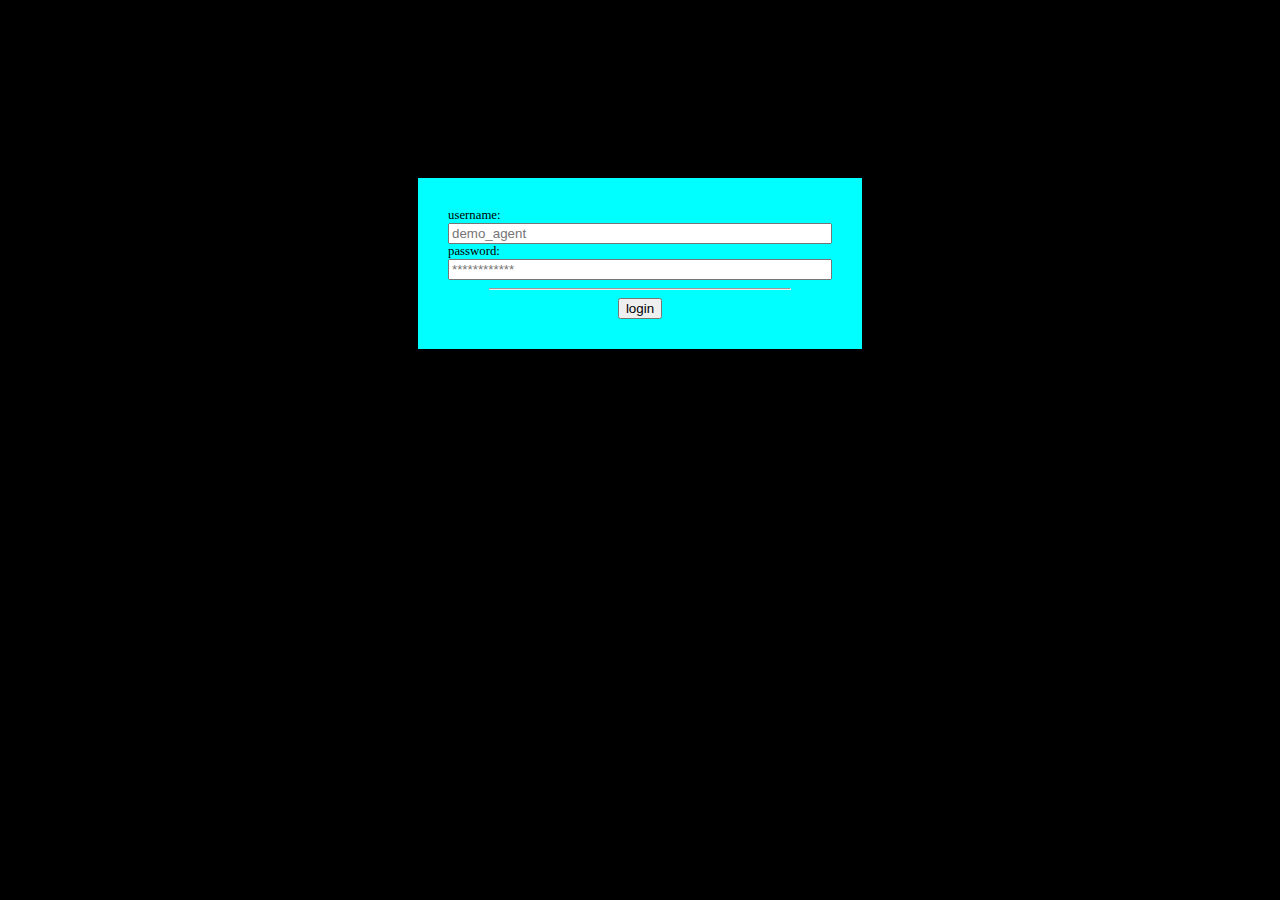
<file: index.html>
<!DOCTYPE html>
<html lang="en">
    <head>
        <meta charset="UTF-8">
        <title>Site Skeleton Demo</title>
        <meta name="author" content="Evan Sklarski">
        <meta name="viewport" content="width=device-width">
        <link rel="stylesheet" href="css/stylesheet.css">
        <script src="js/login.js"></script>
    </head>

    <body>

        <div id="padding"></div>

        <h1>User Authentication</h1>

        <div id="userAuth">
            <div class="listingInput">
                <label for="usernameInput">username:</label>
                    <input id="usernameInput" type="text"
                        placeholder="demo_agent">
            </div>
            <div class="listingInput">
                <label for="passwordInput">password:</label>
                <input id="passwordInput" type="password"
                    placeholder="************">
            </div>
            
            <hr>
            <button onclick="login_click();">login</button>
        </div>

    </body>
</html>
</file>
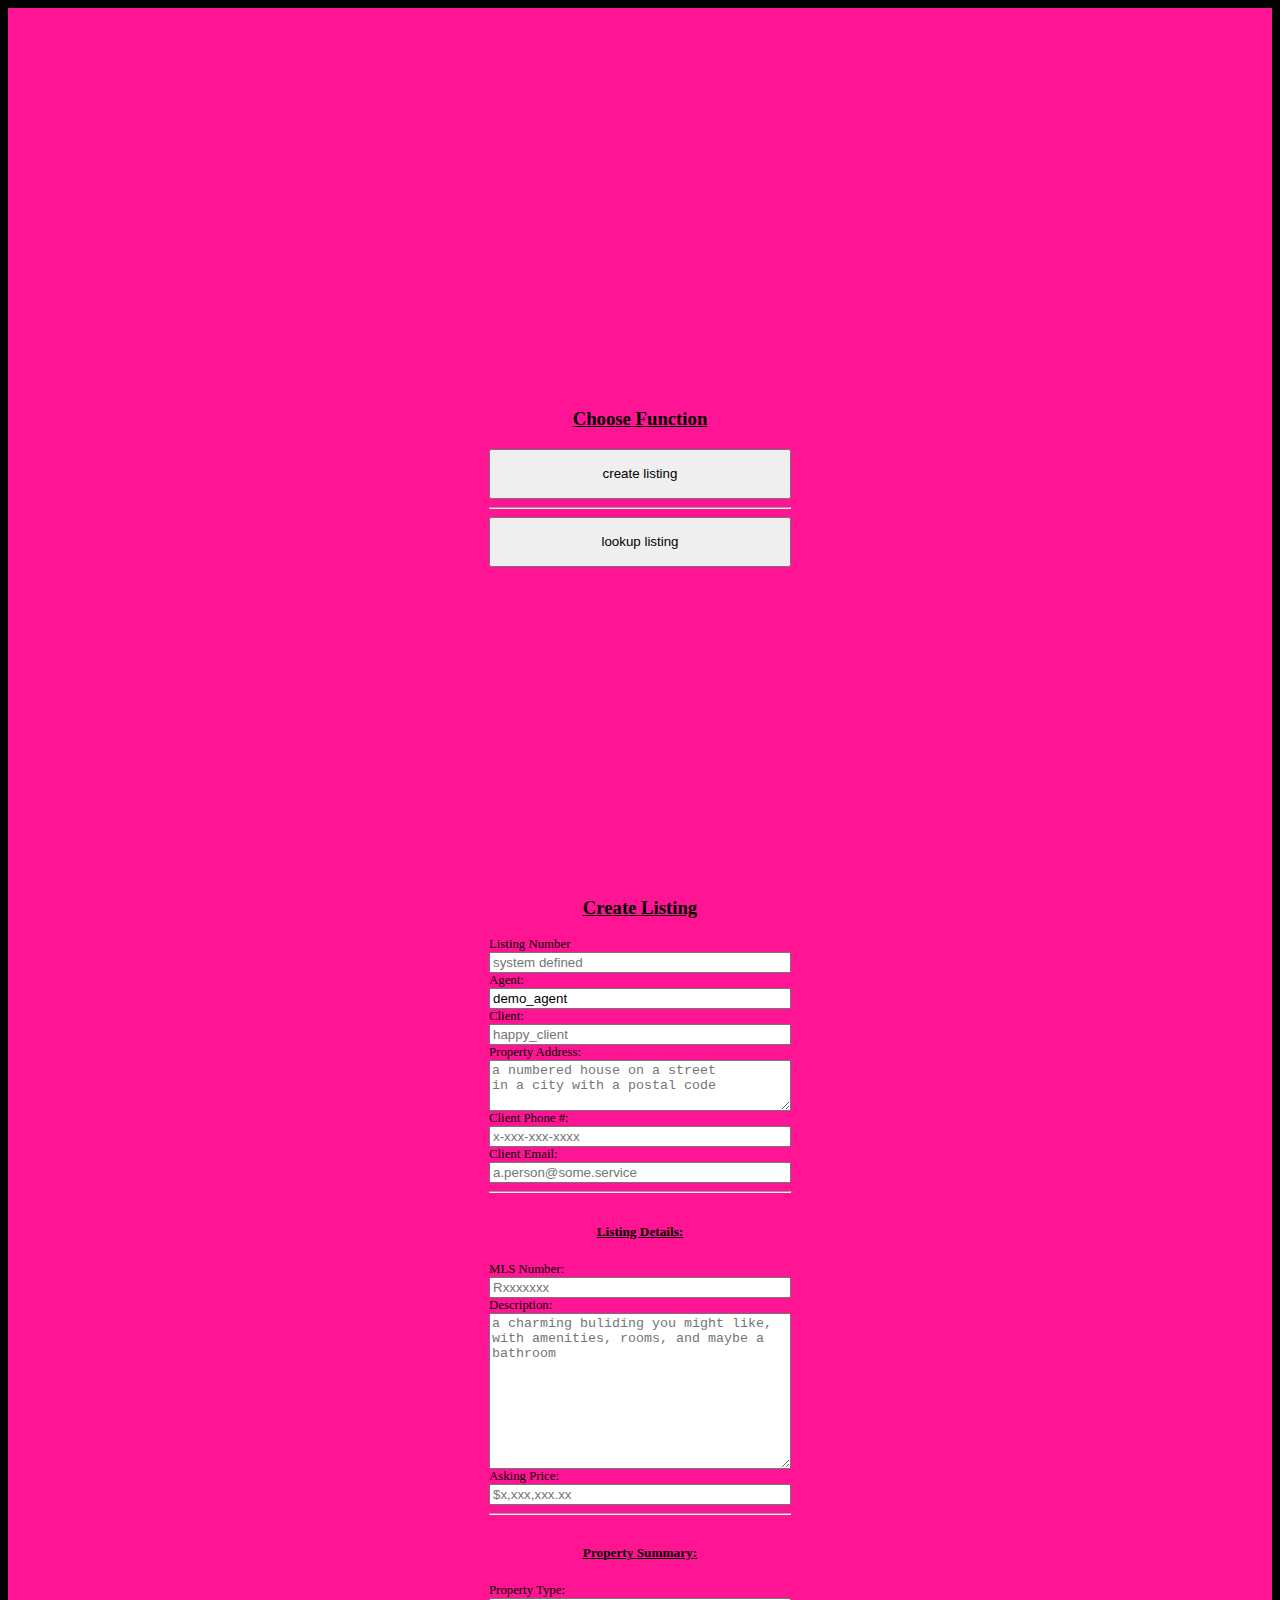
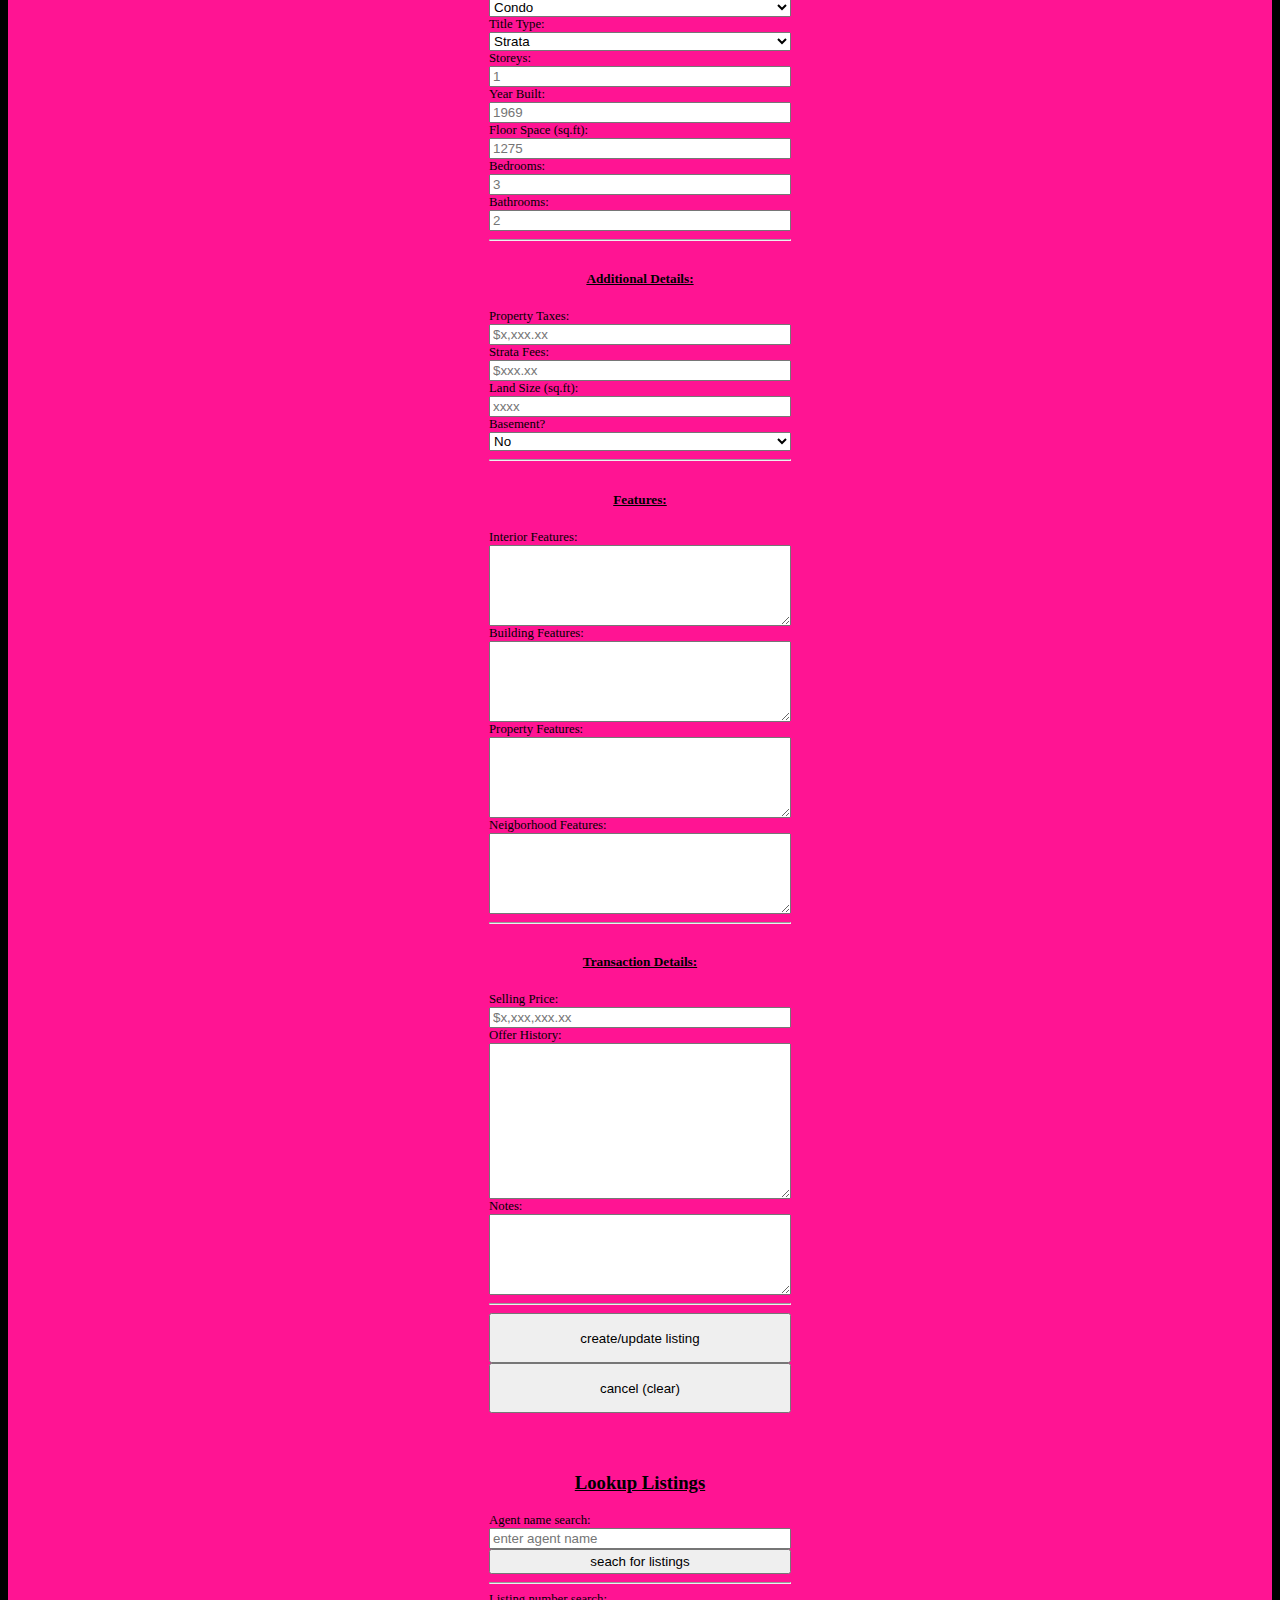
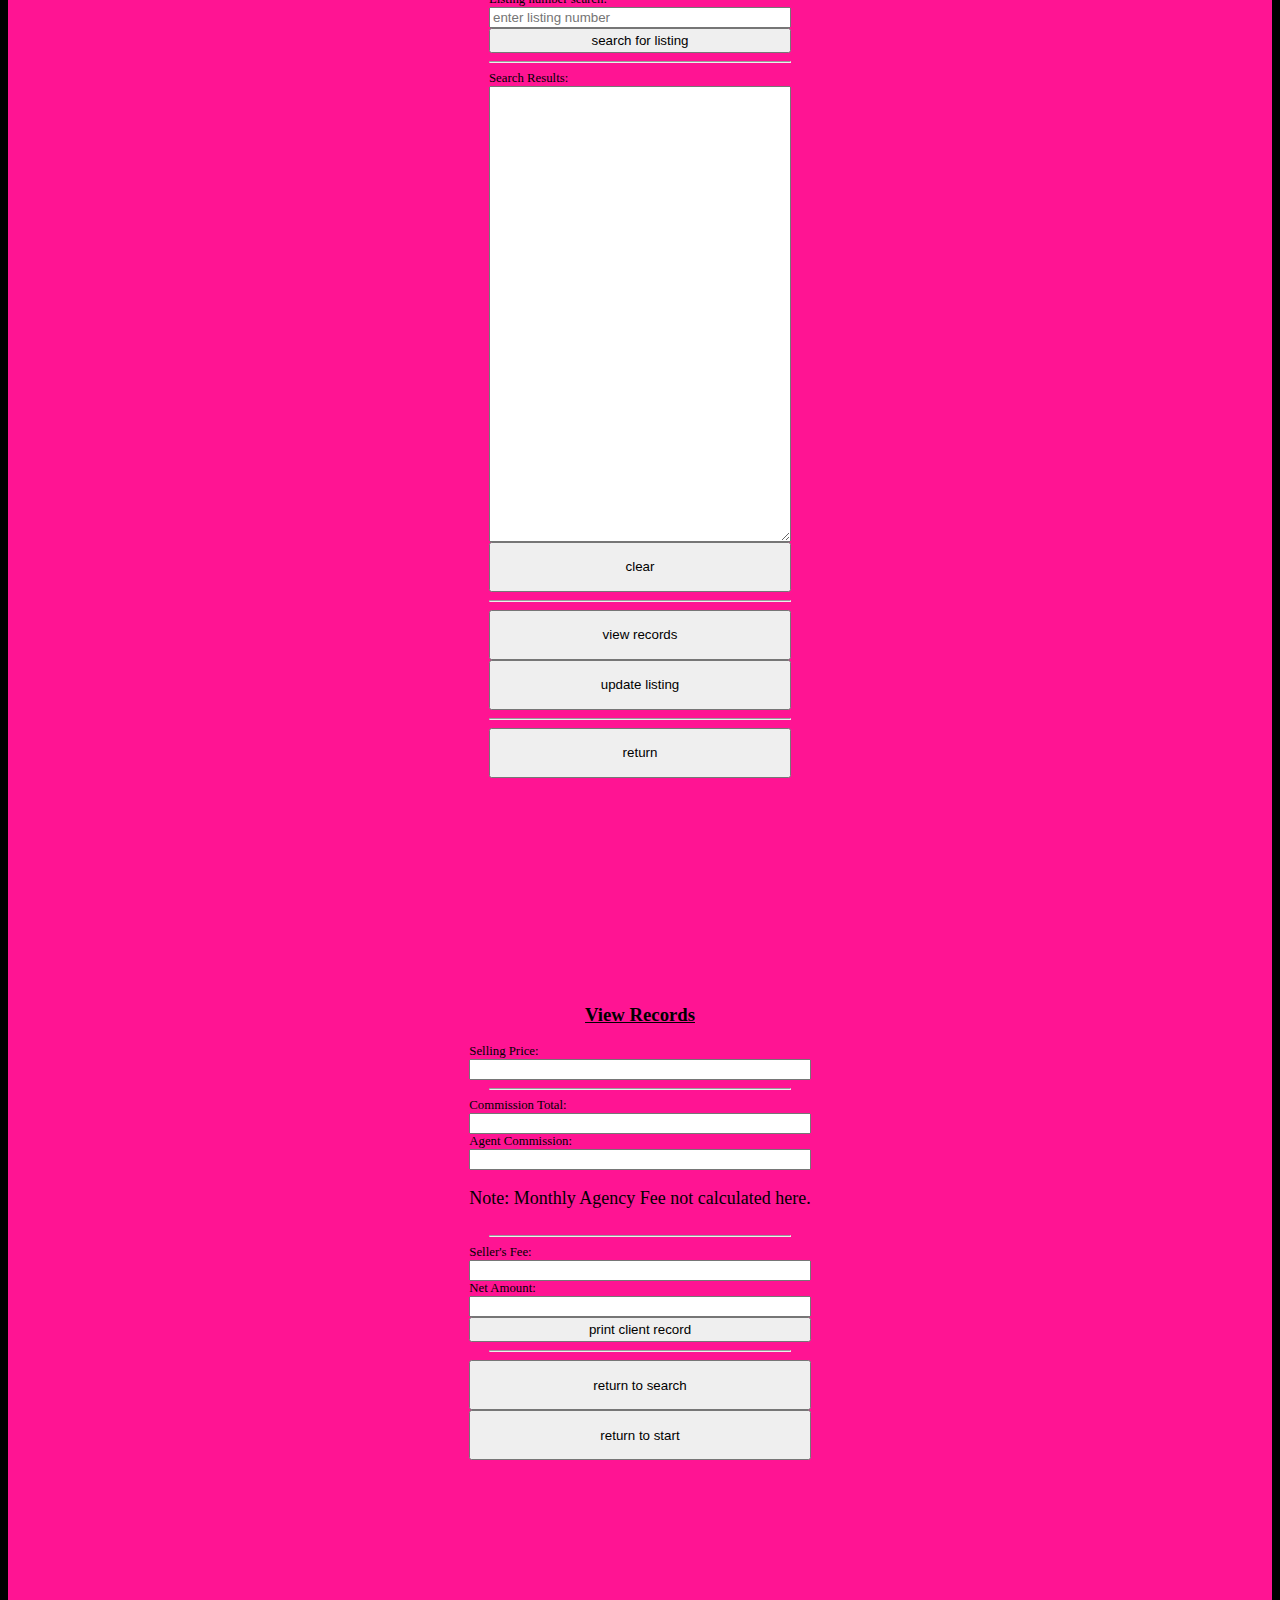
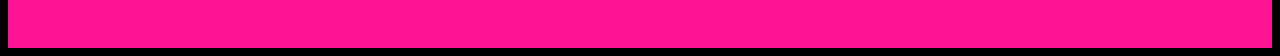
<file: relax_realty.html>
<!DOCTYPE html>
<html lang="en">
    <head>
        <meta charset="UTF-8">
        <title>ReLax Realty Demo</title>
        <meta name="author" content="Evan Sklarski">
        <meta name="viewport" content="width=device-width">
        <link rel="stylesheet" href="css/stylesheet.css">
        <script src="js/Listing.class.js"></script>
        <script src="js/MockDatabase.js"></script>
        <script src="js/relax_realty.js"></script>
    </head>

    <body onload="initializePage();">
    <!-- javascript function shows/hides panels depending upon task -->

<!-- ***** main panel ***** -->
        <div id="what_to_do" class="panel_container">
            <div class="activity_panel">
                <div id="padding"></div>
                <h3>Choose Function</h3>
                <input type="button" class="generalButton" value="create listing"
                    onclick="startNewListing();">
                <hr>
                <input type="button" class="generalButton" value="lookup listing"
                    onclick="chooseActivity('lookup_listing');">
            </div>
        </div>

<!-- ***** new listing panel ***** -->
        <div id="new_listing" class="panel_container">
            <div class="activity_panel">
                <h3>Create Listing</h3>
                <div id="sub_panel">
                    <div class="listingInput">
                        <label for="listingNum">Listing Number</label>
                    <!-- auto generated by system -->
                        <input id="listingNum" type="text" placeholder="system defined" readonly>
                    </div>
                    <div class="listingInput">
                        <label for="agent">Agent:</label>
                    <!-- auto inputed,  -->
                        <input id="agent" type="text" value="demo_agent" readonly>
                    </div>
                    <div class="listingInput">
                        <label for="client">Client:</label>
                        <input id="client" type="text" placeholder="happy_client">
                    </div>
                    <div class="listingInput">
                        <label for="address">Property Address:</label>
                        <textarea id="address" cols="30" rows="3"
                            placeholder="a numbered house on a street&#10;in a city with a postal code"></textarea>
                    </div>
                    <div class="listingInput">
                        <label for="phone">Client Phone #:</label>
                        <input id="phone" type="text" placeholder="x-xxx-xxx-xxxx">
                    </div>
                    <div class="listingInput">
                        <label for="email">Client Email:</label>
                        <input id="email" type="text" placeholder="a.person@some.service">
                    </div>
                </div>
                <hr>
                <div id="sub_panel">
                    <h5>Listing Details:</h5>
                    <div class="listingInput">
                        <label for="mlsNum">MLS Number:</label>
                        <input id="mlsNum" type="text" placeholder="Rxxxxxxx">
                    </div>
                    <div class="listingInput">
                        <label for="description">Description:</label>
                        <textarea id="description" cols="30" rows="10"
                            placeholder="a charming buliding you might like,&#10;with amenities, rooms, and maybe a bathroom"></textarea>
                    </div>
                    <div class="listingInput">
                        <label for="price">Asking Price:</label>
                        <input id="price" type="text" placeholder="$x,xxx,xxx.xx">
                    </div>
                </div>
                <hr>
                <div id="sub_panel">
                    <h5>Property Summary:</h5>
                    <div class="listingInput">
                        <label for="propertyType">Property Type:</label>
                        <select id="propertyType">
                            <option value="condo">Condo</option>
                            <option value="single family">Single Family</option>
                            <option value="townhouse">Townhouse</option>
                            <option value="apartment">Apartment</option>
                        </select>
                    </div>
                    <div class="listingInput">
                        <label for="titleType">Title Type:</label>
                        <select id="titleType">
                            <option value="strata">Strata</option>
                            <option value="freehold">Freehold</option>
                            <option value="lease">Lease</option>
                            <option value="co-op">Co-Op</option>
                        </select>
                    </div>
                    <div class="listingInput">
                        <label for="storeys">Storeys:</label>
                        <input id="storeys" type="text" placeholder="1">
                    </div>
                    <div class="listingInput">
                        <label for="year">Year Built:</label>
                        <input id="year" type="text" placeholder="1969">
                    </div>
                    <div class="listingInput">
                        <label for="floorSpace">Floor Space (sq.ft):</label>
                        <input id="floorSpace" type="text" placeholder="1275">
                    </div>
                    <div class="listingInput">
                        <label for="bedrooms">Bedrooms:</label>
                        <input id="bedrooms" type="text" placeholder="3">
                    </div>
                    <div class="listingInput">
                        <label for="bathrooms">Bathrooms:</label>
                        <input id="bathrooms" type="text" placeholder="2">
                    </div>
                </div>
                <hr>
                <div id="sub_panel">
                    <h5>Additional Details:</h5>
                    <div class="listingInput">
                        <label for="propertyTaxes">Property Taxes:</label>
                        <input id="propertyTaxes" type="text" placeholder="$x,xxx.xx">
                    </div>
                    <div class="listingInput">
                        <label for="strataFees">Strata Fees:</label>
                        <input id="strataFees" type="text" placeholder="$xxx.xx">
                    </div>
                    <div class="listingInput">
                        <label for="landSize">Land Size (sq.ft):</label>
                        <input id="landSize" type="text" placeholder="xxxx">
                    </div>
                    <div class="listingInput">
                        <label for="basement">Basement?</label>
                        <select id="basement">
                            <option value="no">No</option>
                            <option value="yes">Yes</option>
                        </select>
                    </div>
                </div>
                <hr>
                <div id="sub_panel">
                    <h5>Features:</h5>
                    <div class="listingInput">
                        <label for="interiorFeatures">Interior Features:</label>
                        <textarea id="interiorFeatures" cols="30" rows="5"></textarea>
                    </div>
                    <div class="listingInput">
                        <label for="buildingFeatures">Building Features:</label>
                        <textarea id="buildingFeatures" cols="30" rows="5"></textarea>
                    </div>
                    <div class="listingInput">
                        <label for="propertyFeatures">Property Features:</label>
                        <textarea id="propertyFeatures" cols="30" rows="5"></textarea>
                    </div>
                    <div class="listingInput">
                        <label for="neighborhoodFeatures">Neigborhood Features:</label>
                        <textarea id="neighborhoodFeatures" cols="30" rows="5"></textarea>
                    </div>
                </div>
                <hr>
                <div id="sub_panel">
                    <h5>Transaction Details:</h5>
                    <div class="listingInput">
                        <label for="sellingPrice">Selling Price:</label>
                        <input id="sellingPrice" type="text" placeholder="$x,xxx,xxx.xx">
                    </div>
                    <div class="listingInput">
                        <label for="offerHx">Offer History:</label>
                        <textarea id="offerHx" cols="30" rows="10"></textarea>
                    </div>
                    <div class="listingInput">
                        <label for="notes">Notes:</label>
                        <textarea id="notes" cols="30" rows="5"></textarea>
                    </div>
                </div>
                <hr>
                <input type="button" class="generalButton" value="create/update listing"
                    onclick="createNewListing();">
                <input type="button" class="generalButton" value="cancel (clear)"
                    onclick="cancelNewListingButton();">
            </div>
        </div>

<!-- ***** listing search ***** -->
        <div id="lookup_listing" class="panel_container">
            <div class="activity_panel">
                <h3>Lookup Listings</h3>
                <div class="searchInput">
                    <label for="agentSearchInput">Agent name search:</label>
                    <input id="agentSearchInput" type="text" placeholder="enter agent name">
                    <input type="button" class="searchButton" value="seach for listings"
                        onclick="agentSearch();">
                </div>
                <div id="agentListingList"
                    onchange="selectSelect();"
                    >
                </div>
                <hr>
                <div class="searchInput">
                    <label for="listingSearchInput">Listing number search:</label>
                    <input id="listingSearchInput" type="text" placeholder="enter listing number">
                    <input type="button" class="searchButton" value="search for listing"
                        onclick="numberSearch();">
                </div>
                <hr>
                <div class="searchInput">
                    <label for="searchResults">Search Results:</label>
                    <textarea id="searchResults" cols="30" rows="30" readonly></textarea>
                </div>
                <input type="button" class="generalButton" value="clear"
                    onclick="clearSearchButton();">
                <hr>
                <input type="button" class="generalButton" value="view records"
                    onclick="viewRecordsButton();">
                <input type="button" class="generalButton" value="update listing"
                    onclick="updateListingButton();">
                <hr>
                <input type="button" class="generalButton" value="return"
                    onclick="chooseActivity('what_to_do');">
            </div>
        </div>

<!-- ***** print records ***** -->
        <div id="print_records" class="panel_container">
            <div class="activity_panel">
                <h3>View Records</h3>

                <div class="recordOutput">
                    <label for="sellingPriceOutput">Selling Price:</label>
                    <input id="sellingPriceOutput" type="text" readonly>
                </div>
                <hr>
                <div class="recordOutput">
                    <label for="agentCommissionTotal">Commission Total:</label>
                    <input id="agentCommissionTotal" type="text" readonly>
                </div>
                <div class="recordOutput">
                    <label for="agentCommissionSingle">Agent Commission:</label>
                    <input id="agentCommissionSingle" type="text" readonly>
                    <p>Note: Monthly Agency Fee not calculated here.</p>
                </div>
                <hr>
                <div class="recordOutput">
                    <label for="sellerFee">Seller's Fee:</label>
                    <input id="sellerFee" type="text" readonly>
                </div>
                <div class="recordOutput">
                    <label for="sellerNet">Net Amount:</label>
                    <input id="sellerNet" type="text" readonly>
                </div>
                <input type="button" class="printButton" value="print client record"
                        onclick="printClientRecord();">
                <hr>
                <input type="button" class="generalButton" value="return to search"
                    onclick="chooseActivity('lookup_listing');">
                <input type="button" class="generalButton" value="return to start"
                    onclick="initializePage();">
            </div>
        </div>
    </body>
</html>
</file>
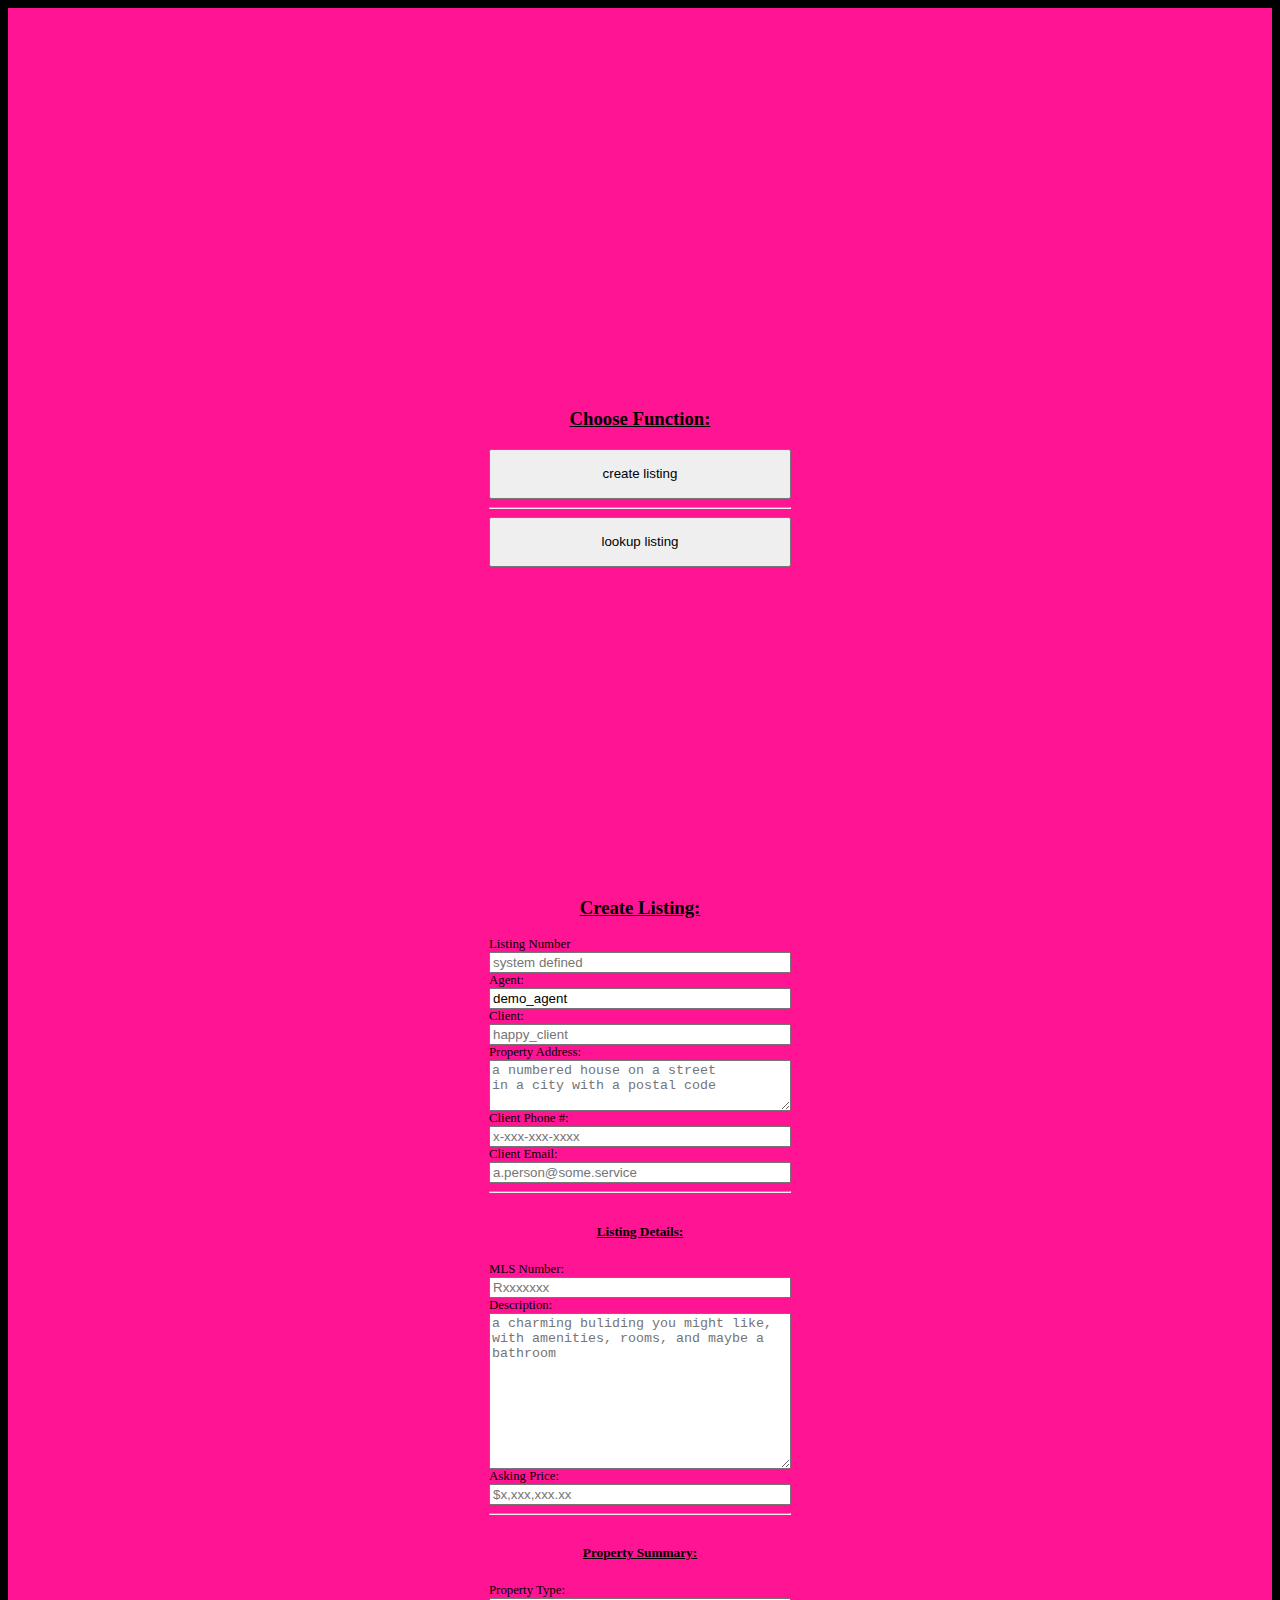
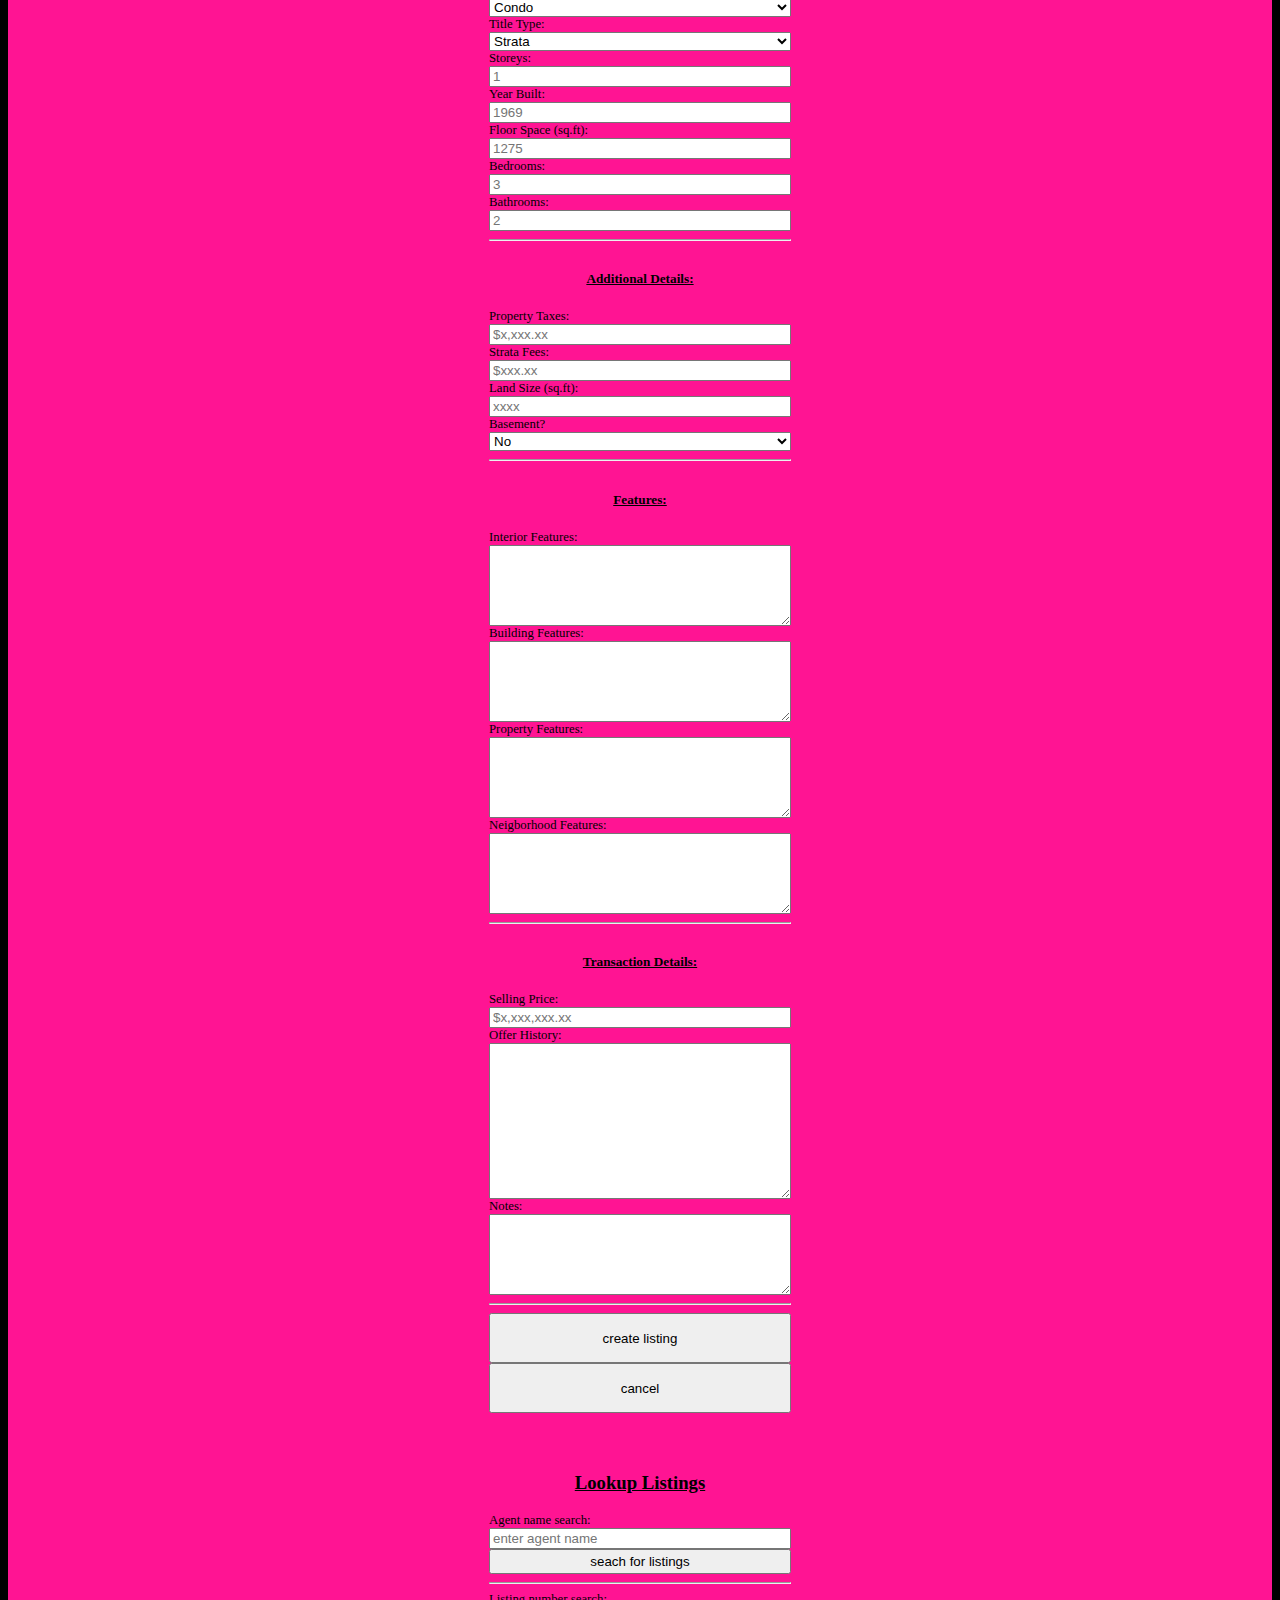
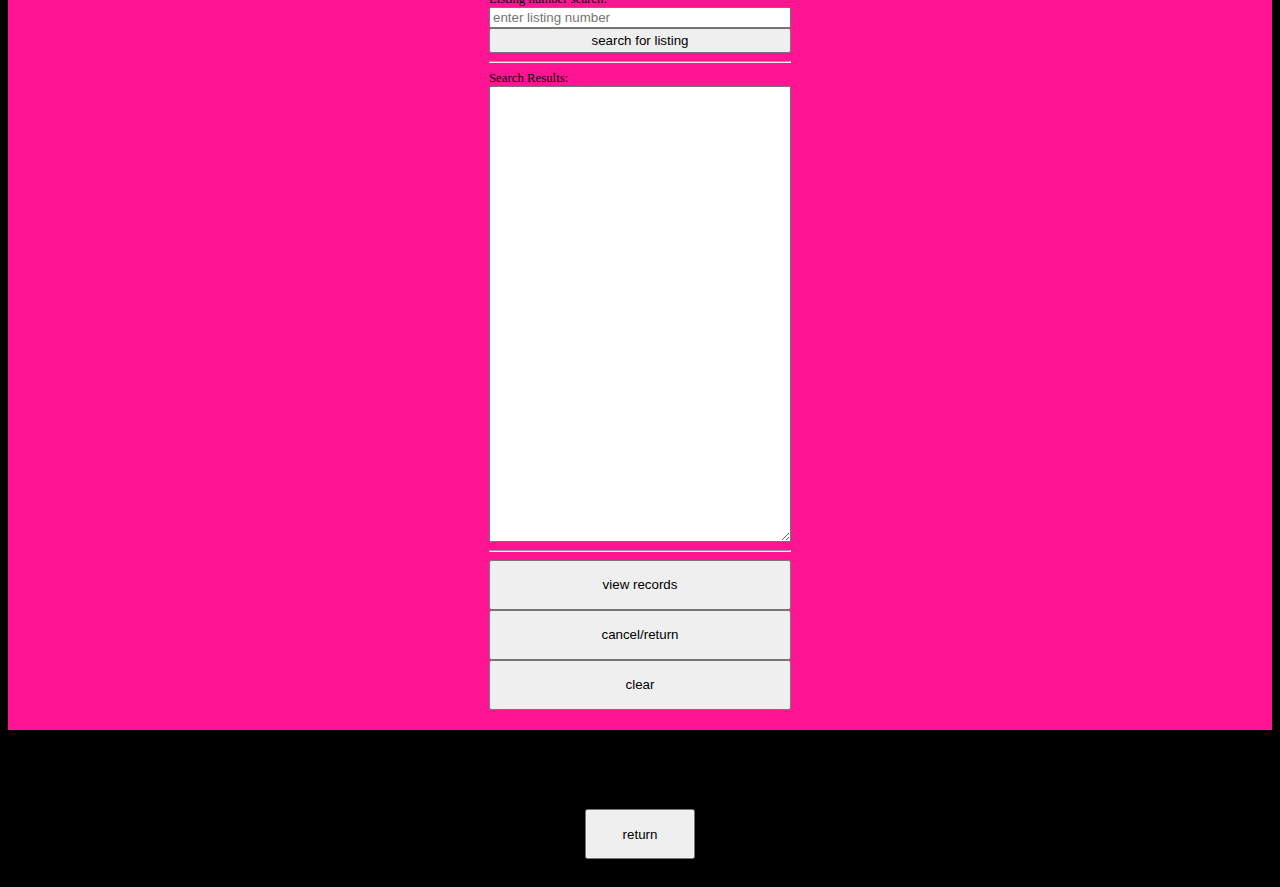
<file: html/relax_realty.html>
<!DOCTYPE html>
<html lang="en">
    <head>
        <meta charset="UTF-8">
        <title>ReLax Realty Demo</title>
        <meta name="author" content="Evan Sklarski">
        <meta name="viewport" content="width=device-width">
        <link rel="stylesheet" href="../css/stylesheet.css">
        <script src="../js/Listing.class.js"></script>
        <script src="../js/MockDatabase.js"></script>
        <script src="../js/relax_realty.js"></script>
    </head>

    <body onload="chooseActivity('what_to_do');">
    <!-- javascript function shows/hides panels depending upon task -->

    <!-- main panel -->
        <div id="what_to_do" class="panel_container">
            <div class="activity_panel">
                <div id="padding"></div>
                <h3>Choose Function:</h3>
                <input type="button" class="generalButton" value="create listing"
                    onclick="startNewListing();">
                <hr>
                <input type="button" class="generalButton" value="lookup listing"
                    onclick="chooseActivity('lookup_listing');">
            </div>
        </div>

    <!-- new listing panel -->
        <div id="new_listing" class="panel_container">
            <div class="activity_panel">
                <h3>Create Listing:</h3>

                <div id="sub_panel">
                    <div class="listingInput">
                        <label for="listingNum">Listing Number</label>
                    <!-- auto generated by system -->
                        <input id="listingNum" type="text" placeholder="system defined" readonly>
                    </div>
                    <div class="listingInput">
                        <label for="agent">Agent:</label>
                    <!-- auto inputed,  -->
                        <input id="agent" type="text" value="demo_agent" readonly>
                    </div>
                    <div class="listingInput">
                        <label for="clientName">Client:</label>
                        <input id="clientName" type="text" placeholder="happy_client">
                    </div>
                    <div class="listingInput">
                        <label for="address">Property Address:</label>
                        <textarea id="address" cols="30" rows="3"
                            placeholder="a numbered house on a street&#10;in a city with a postal code"></textarea>
                    </div>
                    <div class="listingInput">
                        <label for="clientPhone">Client Phone #:</label>
                        <input id="clientPhone" type="text" placeholder="x-xxx-xxx-xxxx">
                    </div>
                    <div class="listingInput">
                        <label for="clientEmail">Client Email:</label>
                        <input id="clientEmail" type="text" placeholder="a.person@some.service">
                    </div>
                </div>
                <hr>
                <div id="sub_panel">
                    <h5>Listing Details:</h5>
                    <div class="listingInput">
                        <label for="mlsNum">MLS Number:</label>
                        <input id="mlsNum" type="text" placeholder="Rxxxxxxx">
                    </div>
                    <div class="listingInput">
                        <label for="propertyDescription">Description:</label>
                        <textarea id="propertyDescription" cols="30" rows="10"
                            placeholder="a charming buliding you might like,&#10;with amenities, rooms, and maybe a bathroom"></textarea>
                    </div>
                    <div class="listingInput">
                        <label for="askingPrice">Asking Price:</label>
                        <input id="askingPrice" type="text" placeholder="$x,xxx,xxx.xx">
                    </div>
                </div>
                <hr>
                <div id="sub_panel">
                    <h5>Property Summary:</h5>
                    <div class="listingInput">
                        <label for="propertyType">Property Type:</label>
                        <select id="propertyType">
                            <option value="condo">Condo</option>
                            <option value="single family">Single Family</option>
                            <option value="townhouse">Townhouse</option>
                            <option value="apartment">Apartment</option>
                        </select>
                    </div>
                    <div class="listingInput">
                        <label for="titleType">Title Type:</label>
                        <select id="titleType">
                            <option value="strata">Strata</option>
                            <option value="freehold">Freehold</option>
                            <option value="lease">Lease</option>
                            <option value="co-op">Co-Op</option>
                        </select>
                    </div>
                    <div class="listingInput">
                        <label for="storeys">Storeys:</label>
                        <input id="storeys" type="text" placeholder="1">
                    </div>
                    <div class="listingInput">
                        <label for="year">Year Built:</label>
                        <input id="year" type="text" placeholder="1969">
                    </div>
                    <div class="listingInput">
                        <label for="floorSpace">Floor Space (sq.ft):</label>
                        <input id="floorSpace" type="text" placeholder="1275">
                    </div>
                    <div class="listingInput">
                        <label for="bedroonmNum">Bedrooms:</label>
                        <input id="bedroomNum" type="text" placeholder="3">
                    </div>
                    <div class="listingInput">
                        <label for="bathroomNum">Bathrooms:</label>
                        <input id="bathroomNum" type="text" placeholder="2">
                    </div>
                </div>
                <hr>
                <div id="sub_panel">
                    <h5>Additional Details:</h5>
                    <div class="listingInput">
                        <label for="propertyTaxes">Property Taxes:</label>
                        <input id="propertyTaxes" type="text" placeholder="$x,xxx.xx">
                    </div>
                    <div class="listingInput">
                        <label for="strataFees">Strata Fees:</label>
                        <input id="strataFees" type="text" placeholder="$xxx.xx">
                    </div>
                    <div class="listingInput">
                        <label for="landSize">Land Size (sq.ft):</label>
                        <input id="landSize" type="text" placeholder="xxxx">
                    </div>
                    <div class="listingInput">
                        <label for="basement">Basement?</label>
                        <select id="basement">
                            <option value="no">No</option>
                            <option value="yes">Yes</option>
                        </select>
                    </div>
                </div>
                <hr>
                <div id="sub_panel">
                    <h5>Features:</h5>
                    <div class="listingInput">
                        <label for="interiorFeatures">Interior Features:</label>
                        <textarea id="interiorFeatures" cols="30" rows="5"></textarea>
                    </div>
                    <div class="listingInput">
                        <label for="buildingFeatures">Building Features:</label>
                        <textarea id="buildingFeatures" cols="30" rows="5"></textarea>
                    </div>
                    <div class="listingInput">
                        <label for="propertyFeatures">Property Features:</label>
                        <textarea id="propertyFeatures" cols="30" rows="5"></textarea>
                    </div>
                    <div class="listingInput">
                        <label for="neighborhoodFeatures">Neigborhood Features:</label>
                        <textarea id="neighborhoodFeatures" cols="30" rows="5"></textarea>
                    </div>
                </div>
                <hr>
                <div id="sub_panel">
                    <h5>Transaction Details:</h5>
                    <div class="listingInput">
                        <label for="sellingPrice">Selling Price:</label>
                        <input id="sellingPrice" type="text" placeholder="$x,xxx,xxx.xx">
                    </div>
                    <div class="listingInput">
                        <label for="offerHx">Offer History:</label>
                        <textarea id="offerHx" cols="30" rows="10"></textarea>
                    </div>
                    <div class="listingInput">
                        <label for="listingNotes">Notes:</label>
                        <textarea id="listingNotes" cols="30" rows="5"></textarea>
                    </div>
                </div>
                <hr>
                <input type="button" class="generalButton" value="create listing"
                    onclick="createNewListing();">
                <input type="button" class="generalButton" value="cancel"
                    onclick="cancelNewListingButton();">
            </div>
        </div>

    <!-- listing search -->
        <div id="lookup_listing" class="panel_container">
            <div class="activity_panel">
                <h3>Lookup Listings</h3>
                <div class="searchInput">
                    <label for="agentSearchInput">Agent name search:</label>
                    <input id="agentSearchInput" type="text" placeholder="enter agent name">
                    <input type="button" class="searchButton" value="seach for listings"
                        onclick="agentSearch();">
                </div>
                <div id="agentListingList" onchange="selectSelect();" onclick="selectSelect();"></div>
                <hr>
                <div class="searchInput">
                    <label for="listingSearchInput">Listing number search:</label>
                    <input id="listingSearchInput" type="text" placeholder="enter listing number">
                    <input type="button" class="searchButton" value="search for listing"
                        onclick="numberSearch();">
                </div>
                <hr>
                <div class="searchInput">
                    <label for="searchResults">Search Results:</label>
                    <textarea id="searchResults" cols="30" rows="30" readonly></textarea>
                </div>
                <hr>

                <!-- TODO - passing DISPLAYEDLISTING to next step for calculation -->
                <input type="button" class="generalButton" value="view records"
                    onclick="chooseActivity('view_records');">

                <input type="button" class="generalButton" value="cancel/return"
                    onclick="chooseActivity('what_to_do');">

                <!-- TODO - properly clear all fields -->
                <input type="button" class="generalButton" value="clear"
                    onclick="clearSearchButton();">
            </div>
        </div>

    <!-- print records -->
        <div id="view_records" class="panel_container">
            <div class="activity_panel">
                <h3>View Records</h3>
                <input type="button" class="generalButton" value="return"
                    onclick="chooseActivity('what_to_do');">
            </div>
        </div>
    </body>
</html>
</file>
<file: css/stylesheet.css>
/* general style */
body {
    background-color: black;
}

h1, h3, h5 {
    text-align: center;
    text-decoration-line: underline;
}

hr {
    width: 300px;
    color: darkturquoise;
}

p {
    font-size: 2vh;
}

#spacing {
    font-size: 2.5px;
}

input[type="button"] {
    max-width: 400px;
}

.generalButton {
    height: 50px;
}


/* User Authorization index.html */
#userAuth {
    background-color: aqua;
    padding: 30px;
    text-align: center;
    min-width: 300px;
    width: 30vw;
    margin-left: auto;
    margin-right: auto;
}

#padding {
    position: relative;
    height: 10vh;
}


/* Activities page */
    /* general */
    [class*="activity_panel"] {
        margin: auto;
        display: flex;
        flex-direction: column;
        column-count: 2;
        flex-wrap: wrap;
        max-width: 400px;
    }

    [class*="Input"] {
        max-width: 400px;
        display: flex;
        flex-direction: column;
    }

    .panel_container {
        display: flex;
        padding: 20px;
    }

    label {
        order: -1;
        text-align: left;
        font-size: 80%;
    }

    /* what to do page */
    #what_to_do {
        background-color: deeppink;
        height: 90vh;
    }

    /* new listing page */
    #new_listing {
        background-color: deeppink;
    }

    .searchButton {
        height: 25px;
    }

    /* listing search page */
    #lookup_listing {
        background-color: deeppink;
    }

    #agentListingList {
        max-width: 400px;
        display: flex;
        flex-direction: column;
    }

    .warning-placeholder::placeholder {
        color: red;
        opacity: 1;
    }

    /* print document page */
    #print_records {
        background-color: deeppink;
        height: 90vh;
    }

    [class*="Output"] {
        max-width: 400px;
        display: flex;
        flex-direction: column;
    }

    .printButton {
        height: 25px;
    }
</file>
